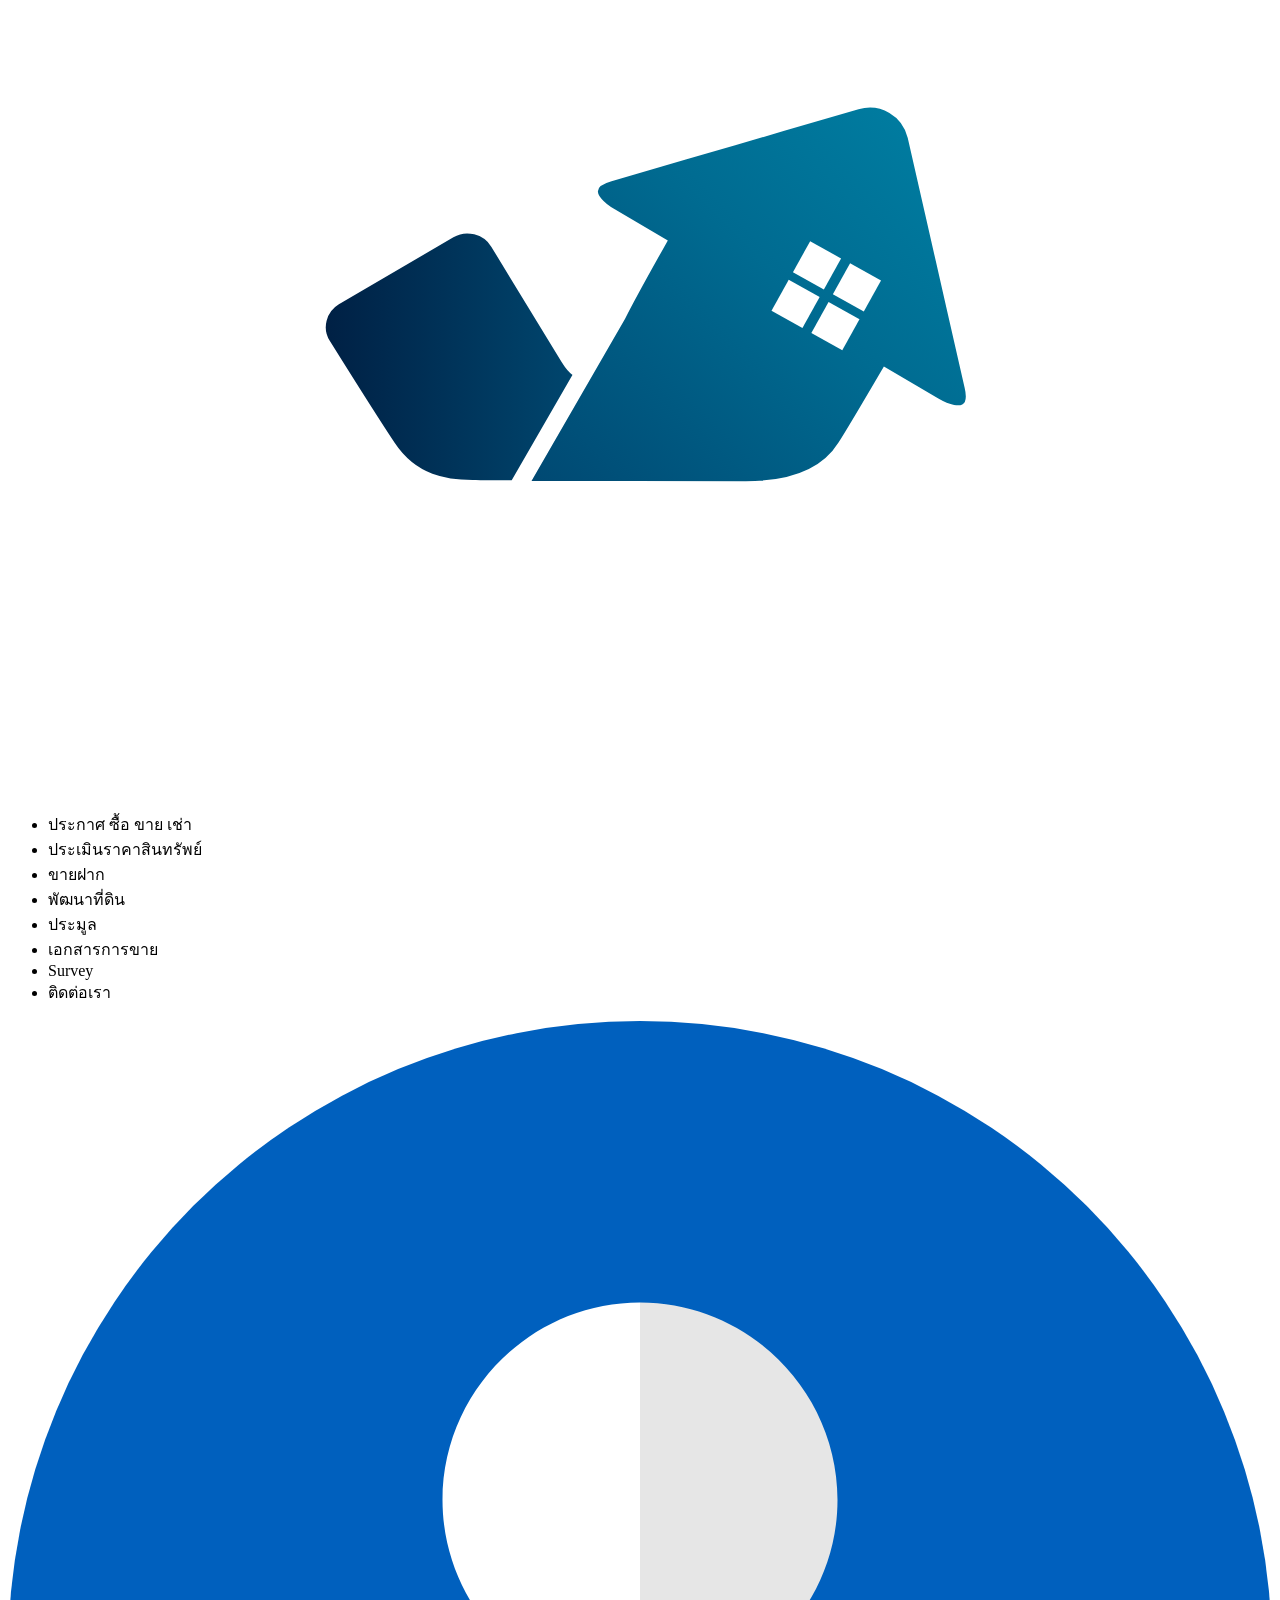
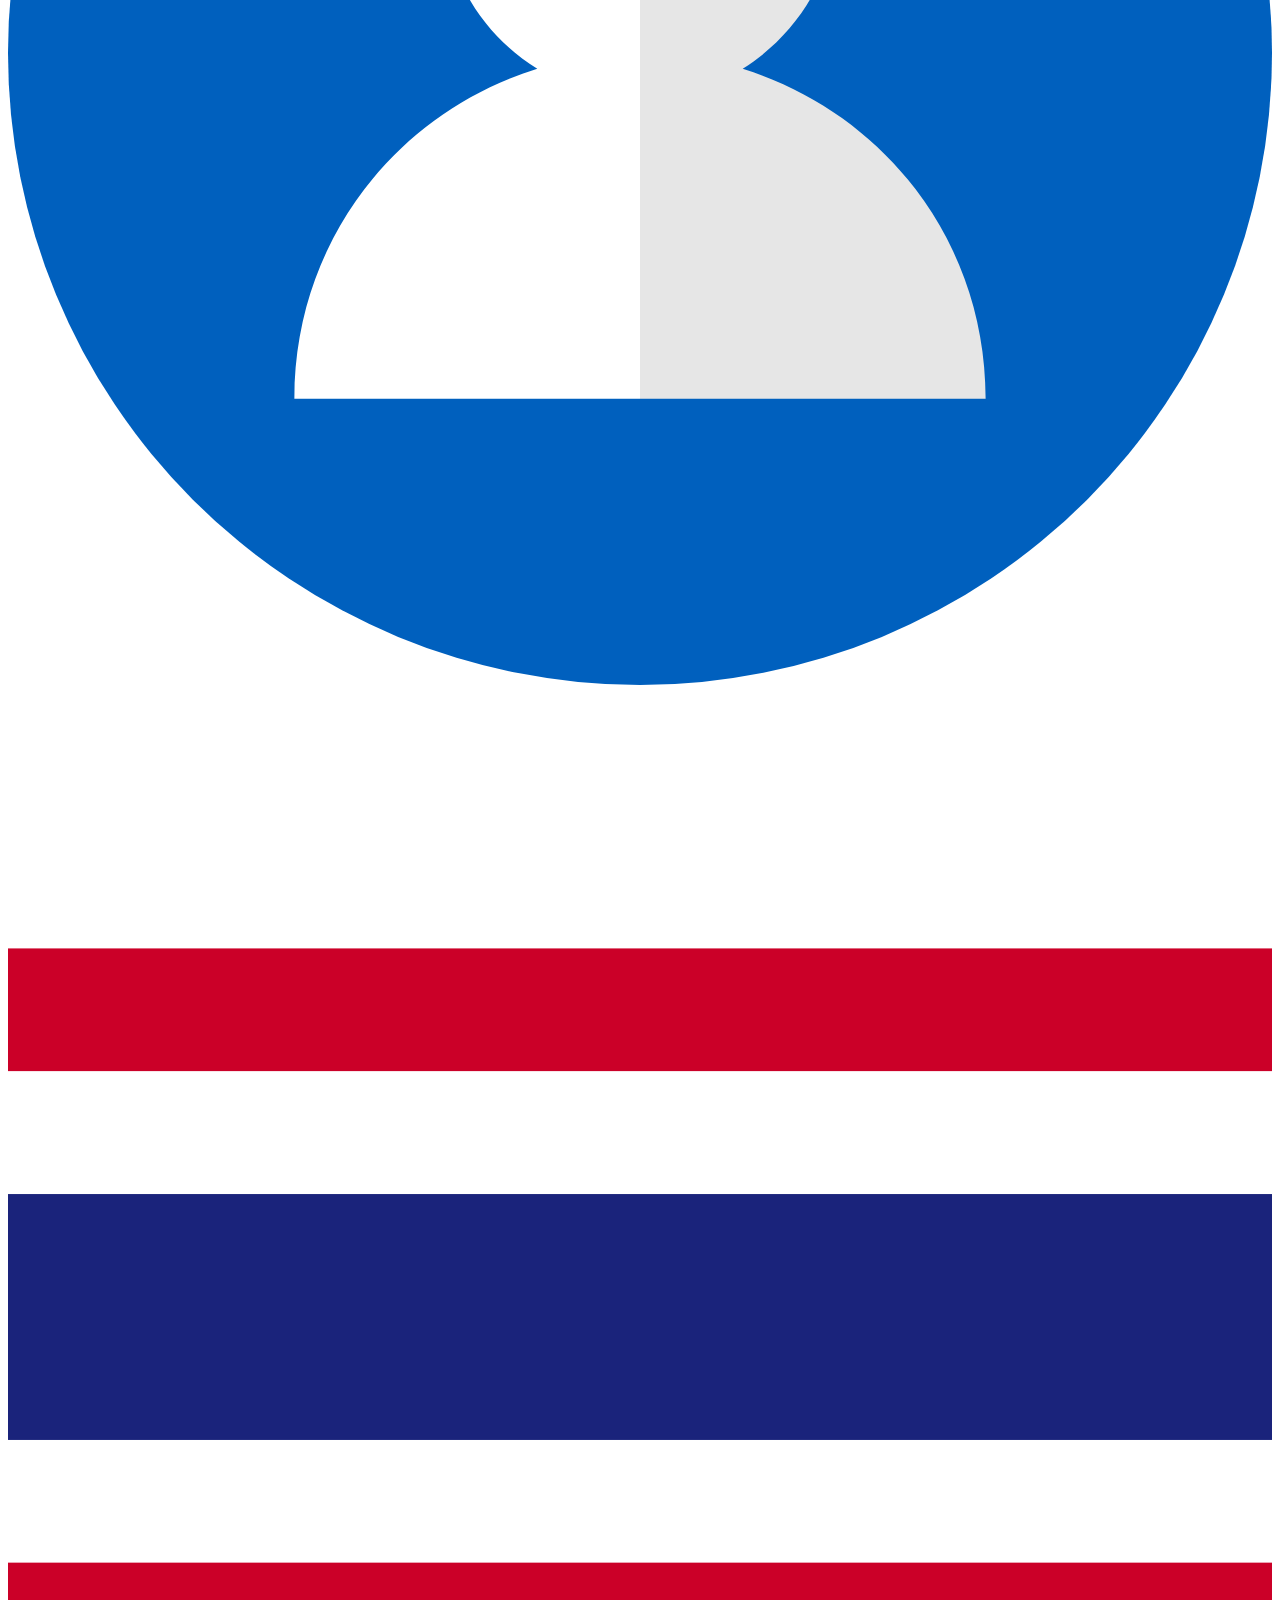
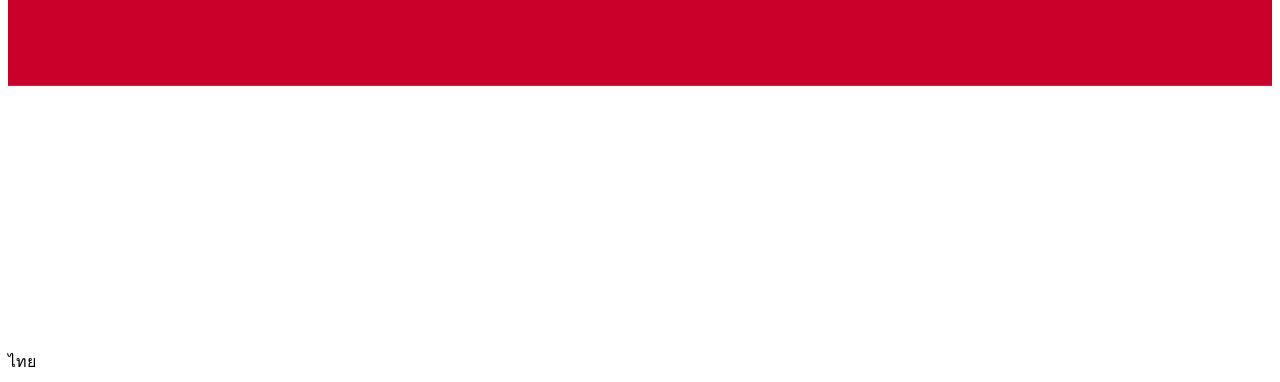
<file: src/app/app.component.html>
<body class="backoffice" style="padding-top: 80px;">
    <nav class="row wrap_topbar">
        <div class="container">
            <div class="ui-g-3 ui-md-6 ui-lg-2 logo">
                <a [href]="getMainWeb('')">
                    <img src="../assets/images/logo_landbank.svg">
                </a>
            </div>
            <div class="ui-g-5 ui-md-6 ui-lg-10 topbar">
                <div class="ui-md-6 ui-lg-9 wrap_mainmenu">
                    <ul>
                        <li><a [href]="getMainWeb('')">ประกาศ ซื้อ ขาย เช่า</a></li>
                        <li><a [href]="getMainWeb('')">ประเมินราคาสินทรัพย์</a></li>
                        <li><a [href]="getMainWeb('consignment')">ขายฝาก</a></li>
                        <li><a [href]="getMainWeb('')">พัฒนาที่ดิน</a></li>
                        <li><a [href]="getMainWeb('')">ประมูล</a></li>
                        <li><a [href]="getMainWeb('')">เอกสารการขาย</a></li>
                        <li><a [href]="getMainWeb('survey')">Survey</a></li>
                        <li><a [href]="getMainWeb('')">ติดต่อเรา</a></li>
                    </ul>
                </div>
                <div class="ui-g-12 ui-md-6 ui-lg-3 wrap_loginandlang">
                    <div class="login_btn">
                        <a [href]="getMainWeb('')" class="loginavatar btn_logged"><img
                                src="../assets/images/user_avatar.svg"></a>
                    </div>
                    <div class="lang_btn"><img src="../assets/images/thai_flag.svg"><span>ไทย</span>
                        <i class="fas fa-caret-down" ></i>
                    </div>
                </div>
            </div>
        </div>
    </nav>
    <!-- <nav class="bg_nav_back" style="padding-top: 80px;">
        <ul>
            <li class="active"><a [href]="getMainWeb('user/asset/index')"><img
                        src="../assets/images/icon_myasset.svg"><span>สินทรัพย์ของฉัน</span></a></li>
            <li><a [href]="getMainWeb('user/firstpage')"><img src="../assets/images/icon_announce.svg"><span>รายการลงประกาศ</span></a></li>
            <li><a [href]="getMainWeb('user/firstpage')"><img src="../assets/images/icon_star.svg"><span>ประกาศที่สนใจ</span></a></li>
            <li><a [href]="getMainWeb('user/firstpage')"><img src="../assets/images/icon_history.svg"><span>ประกาศที่เคยดู</span></a></li>
            <li><a [href]="getMainWeb('user/firstpage')"><img src="../assets/images/user.svg"><span>ข้อมูลส่วนตัว</span></a></li>
            <li><a [href]="getMainWeb('user/firstpage')"><img src="../assets/images/icon_password.svg"><span>เปลี่ยนรหัสผ่าน</span></a></li>
            <li><a [href]="getMainWeb('user/firstpage')"><img src="../assets/images/icon_logout.svg"><span>ออกจากระบบ</span></a></li>
        </ul>
    </nav> -->
    <div class="ui-g-12 ui-md-12 ui-lg-12 for-mobile container">
      <div>
        <app-top-bar></app-top-bar>
        <router-outlet></router-outlet>
      </div>
    </div>
</body>


<!-- <app-top-bar></app-top-bar>
<router-outlet></router-outlet> -->
</file>
